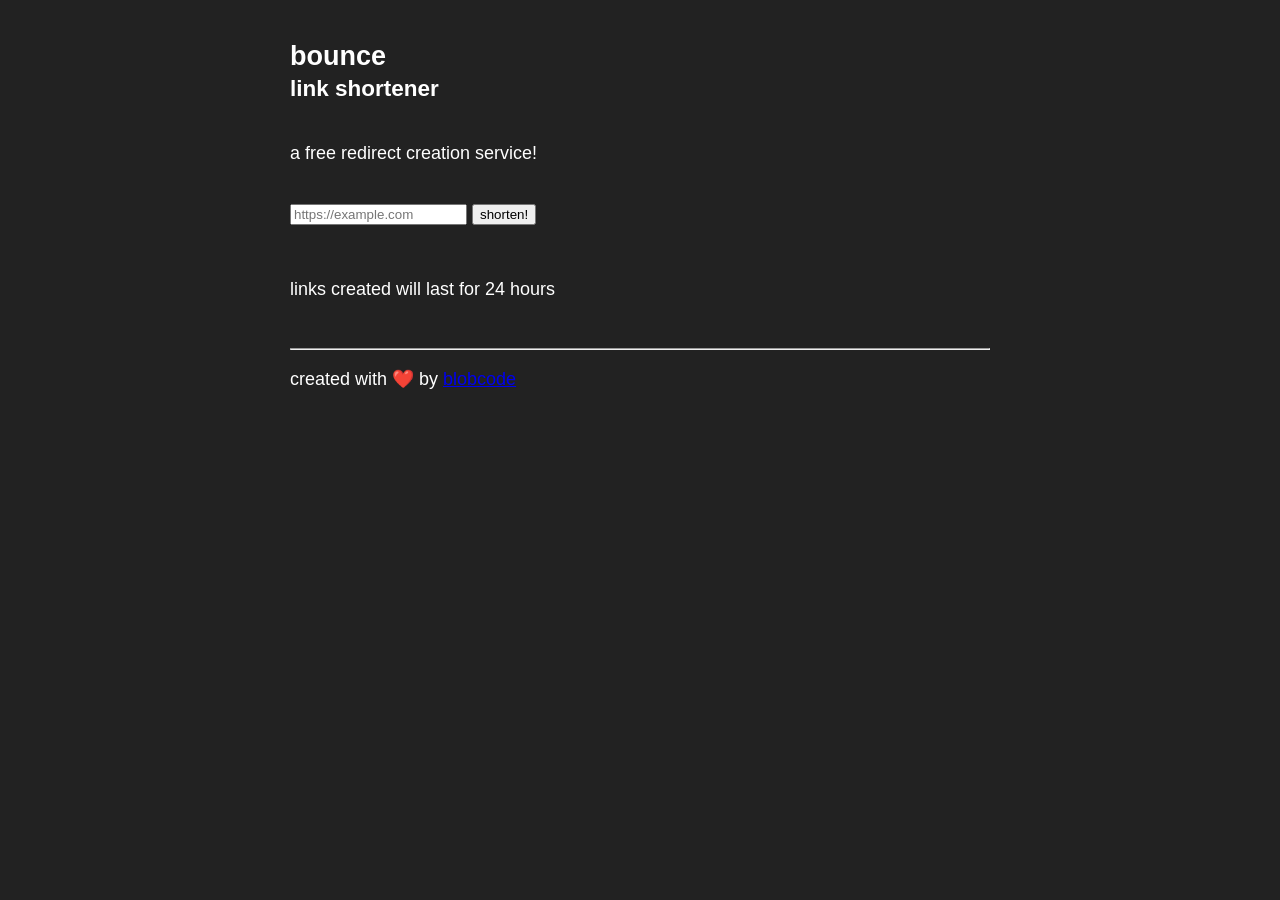
<file: templates/index.html>
<!DOCTYPE html>
<html lang="en">
  <head>
    <meta charset="UTF-8" />
    <meta http-equiv="X-UA-Compatible" content="IE=edge" />
    <meta name="viewport" content="width=device-width, initial-scale=1.0" />
    <link rel="stylesheet" href="/static/css/style.css" />
    <script src="/static/js/script.js"></script>
    <title>bounce</title>
  </head>
  <body>
    <h2>
      <b>
        <span style="font-size: big">bounce</span>
      </b>
      <br />
      <small>link shortener</small>
    </h2>
    <p>a free redirect creation service!</p>
    <br />
    <input id="input" placeholder="https://example.com" />
    <button onclick="submit()">shorten!</button>
    <div class="flex">
      <p>
        <span>
          <pre><a id="result" target="_blank"></a></pre>
          <button id="copy" class="copy" onclick="copy()">copy</button></span
        >
      </p>
    </div>
    <p>links created will last for 24 hours</p>
    <br />
    <hr />
    <p>created with ❤️ by <a href="https://blobco.de">blobcode</a></p>
  </body>
</html>
</file>
<file: static/css/style.css>
html {
  font-family: sans-serif;
  font-size: 18px;
  color: white;
  background-color: #222;
}

body {
  max-width: 700px;
  min-width: 700px;
  margin: 0 auto 0 auto;
}

pre,
code {
  font-family: monospace;
  font-size: 16px;
}

p,
dd {
  text-align: justify;
}

.indent {
  margin-left: 1em;
}

h1,
h2 {
  margin: 1.5em 0 1.5em 0;
}

h1 strong {
  font-size: 19px;
}

strong {
  font-size: 19px;
}

.flex {
  display: flex;
}

.copy {
  margin-left: 0.5em;
  margin-bottom: 1.5em;
  margin-top: 1.4em;
  display: none;
}

.link {
  margin: 0.5em 1em;
}

a.anchor {
  text-decoration: none;
  color: inherit;
}

.center {
  text-align: center;
}
</file>
